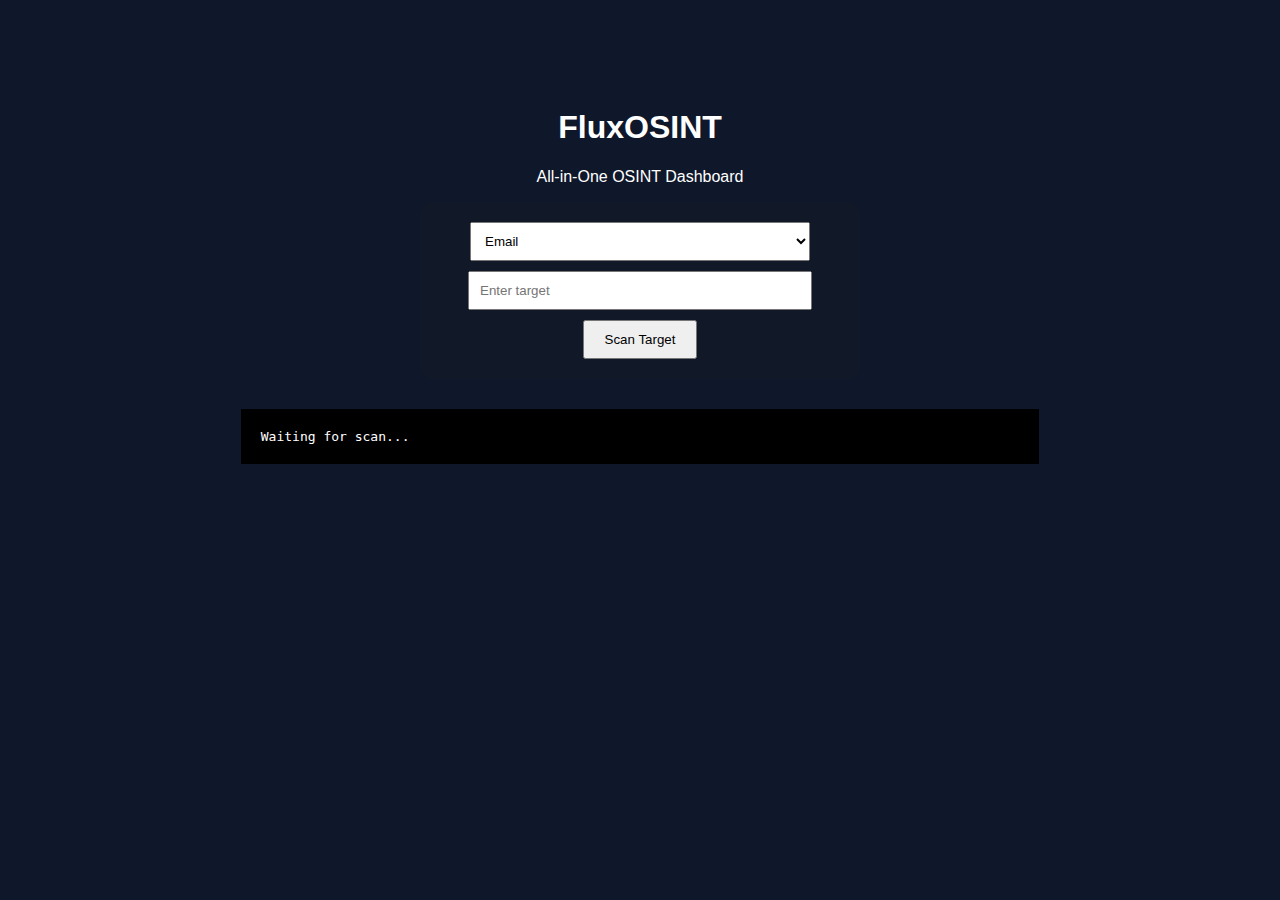
<file: frontend/index.html>
<!DOCTYPE html>
<html>
<head>
  <title>FluxOSINT</title>
  <link rel="stylesheet" href="style.css">
</head>
<body>

<h1>FluxOSINT</h1>
<p>All-in-One OSINT Dashboard</p>

<div class="card">

  <select id="typeSelect">
    <option value="email">Email</option>
    <option value="username">Username</option>
    <option value="domain">Domain</option>
    <option value="ip">IP Address</option>
  </select>

  <input id="targetInput" placeholder="Enter target">

  <button onclick="scan()">Scan Target</button>

</div>

<pre id="result">Waiting for scan...</pre>

<script src="app.js"></script>
</body>
</html>
</file>
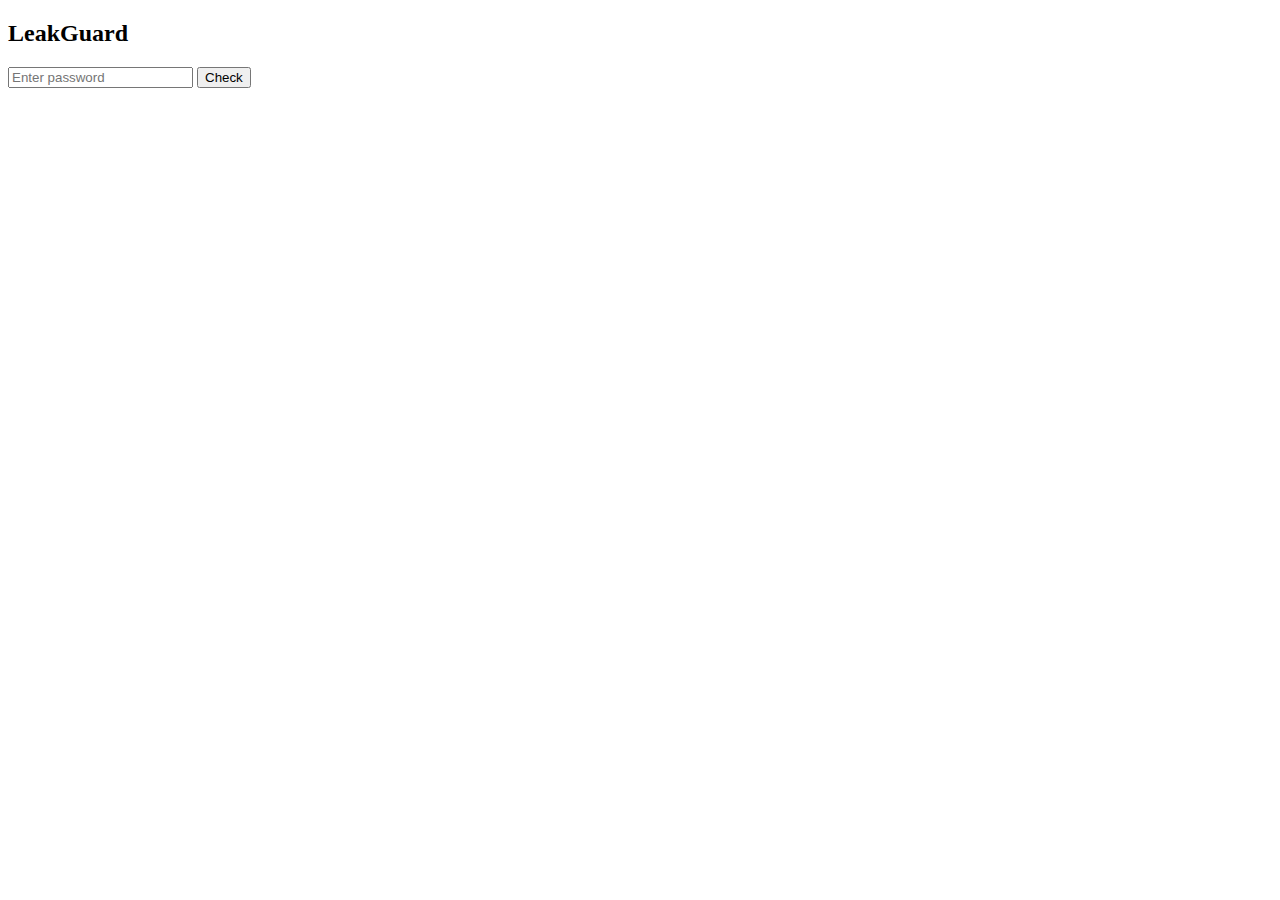
<file: backend/static/leakguard.html>
<!DOCTYPE html>
<html>
<head>
  <title>FluxOSINT LeakGuard</title>
</head>
<body>
  <h2>LeakGuard</h2>
  <input type="password" id="pw" placeholder="Enter password">
  <button onclick="check()">Check</button>
  <pre id="out"></pre>

<script>
async function sha1(str) {
  const buf = await crypto.subtle.digest("SHA-1", new TextEncoder().encode(str));
  return [...new Uint8Array(buf)].map(b => b.toString(16).padStart(2, "0")).join("").toUpperCase();
}

async function check() {
  const pw = document.getElementById("pw").value;
  const hash = await sha1(pw);
  const prefix = hash.slice(0, 5);
  const suffix = hash.slice(5);

  const res = await fetch(`/leakguard/${prefix}`);
  const data = await res.json();

  if (data[suffix]) {
    document.getElementById("out").textContent =
      "LEAKED!! - Found " + data[suffix] + " times in breaches";
  } else {
    document.getElementById("out").textContent =
      "SAFE - Not found in known breaches";
  }
}
</script>
</body>
</html>
</file>
<file: frontend/style.css>
body {
    font-family: Arial;
    background: #0f172a;
    color: white;
    text-align: center;
    padding-top: 80px;
}

.card {
    background: #111827;
    padding: 20px;
    width: 400px;
    margin: auto;
    border-radius: 12px;
}

input {
    width: 80%;
    padding: 10px;
    margin-bottom: 10px;
}

button {
    padding: 10px 20px;
    cursor: pointer;
}

pre {
    text-align: left;
    width: 60%;
    margin: 30px auto;
    background: black;
    padding: 20px;
}

select {
    width: 85%;
    padding: 10px;
    margin-bottom: 10px;
}
</file>
